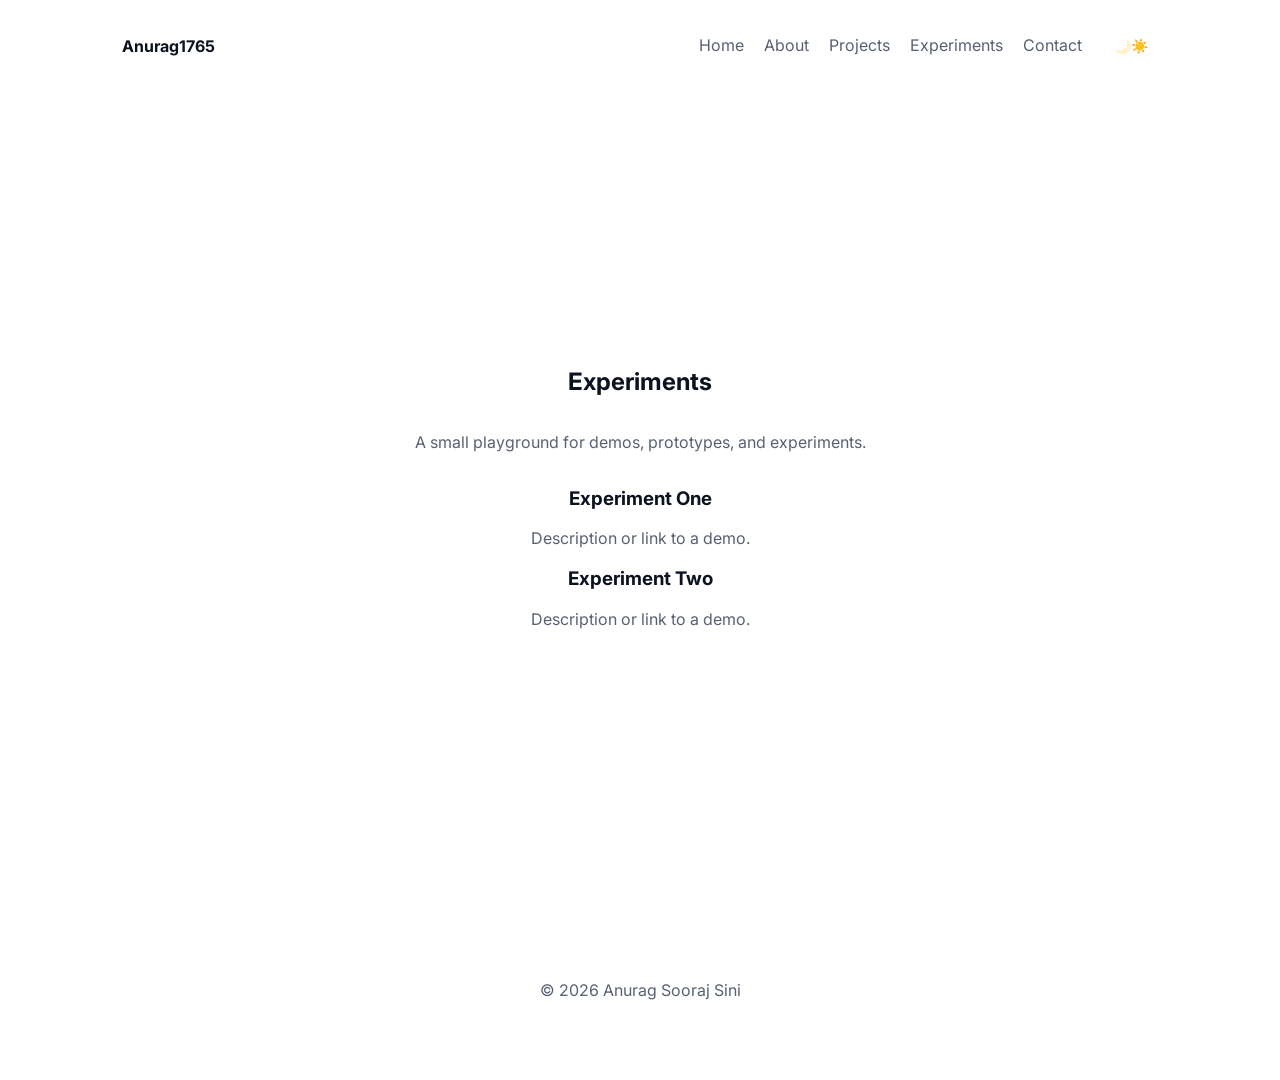
<file: experiments.html>
<!doctype html>
<html lang="en" data-theme="dark">
<head>
  <meta charset="utf-8" />
  <meta name="viewport" content="width=device-width,initial-scale=1" />
  <title>Experiments — Anurag1765</title>
  <meta name="description" content="Small experiments and demos" />
  <link href="https://fonts.googleapis.com/css2?family=Inter:wght@400;600;700&display=swap" rel="stylesheet">
  <link rel="stylesheet" href="css/styles.css">
</head>
<body>
  <a class="skip-link" href="#main">Skip to content</a>
  <header class="site-header">
    <div class="container">
      <a class="brand" href="index.html#main">Anurag1765</a>
      <nav class="site-nav" aria-label="Main navigation">
        <a href="index.html#main">Home</a>
        <a href="index.html#about">About</a>
        <a href="index.html#projects">Projects</a>
        <a href="experiments.html">Experiments</a>
        <a href="index.html#contact">Contact</a>
        <button id="theme-toggle" class="theme-switch" aria-label="Toggle theme" aria-pressed="true" title="Toggle theme">
          <span class="track" aria-hidden="true">
            <span class="icon moon">🌙</span>
            <span class="thumb" aria-hidden="true"></span>
            <span class="icon sun">☀️</span>
          </span>
        </button>
      </nav>
    </div>
  </header>

  <main id="main">
    <section class="container experiments">
      <h1>Experiments</h1>
      <p class="muted">A small playground for demos, prototypes, and experiments.</p>
      <div class="grid">
        <article class="card">
          <h3>Experiment One</h3>
          <p class="muted">Description or link to a demo.</p>
        </article>
        <article class="card">
          <h3>Experiment Two</h3>
          <p class="muted">Description or link to a demo.</p>
        </article>
      </div>
    </section>
  </main>

  <footer class="site-footer">
    <div class="container">
      <p>&copy; <span id="year"></span> Anurag Sooraj Sini</p>
    </div>
  </footer>

  <script src="js/main.js" defer></script>
</body>
</html>
</file>
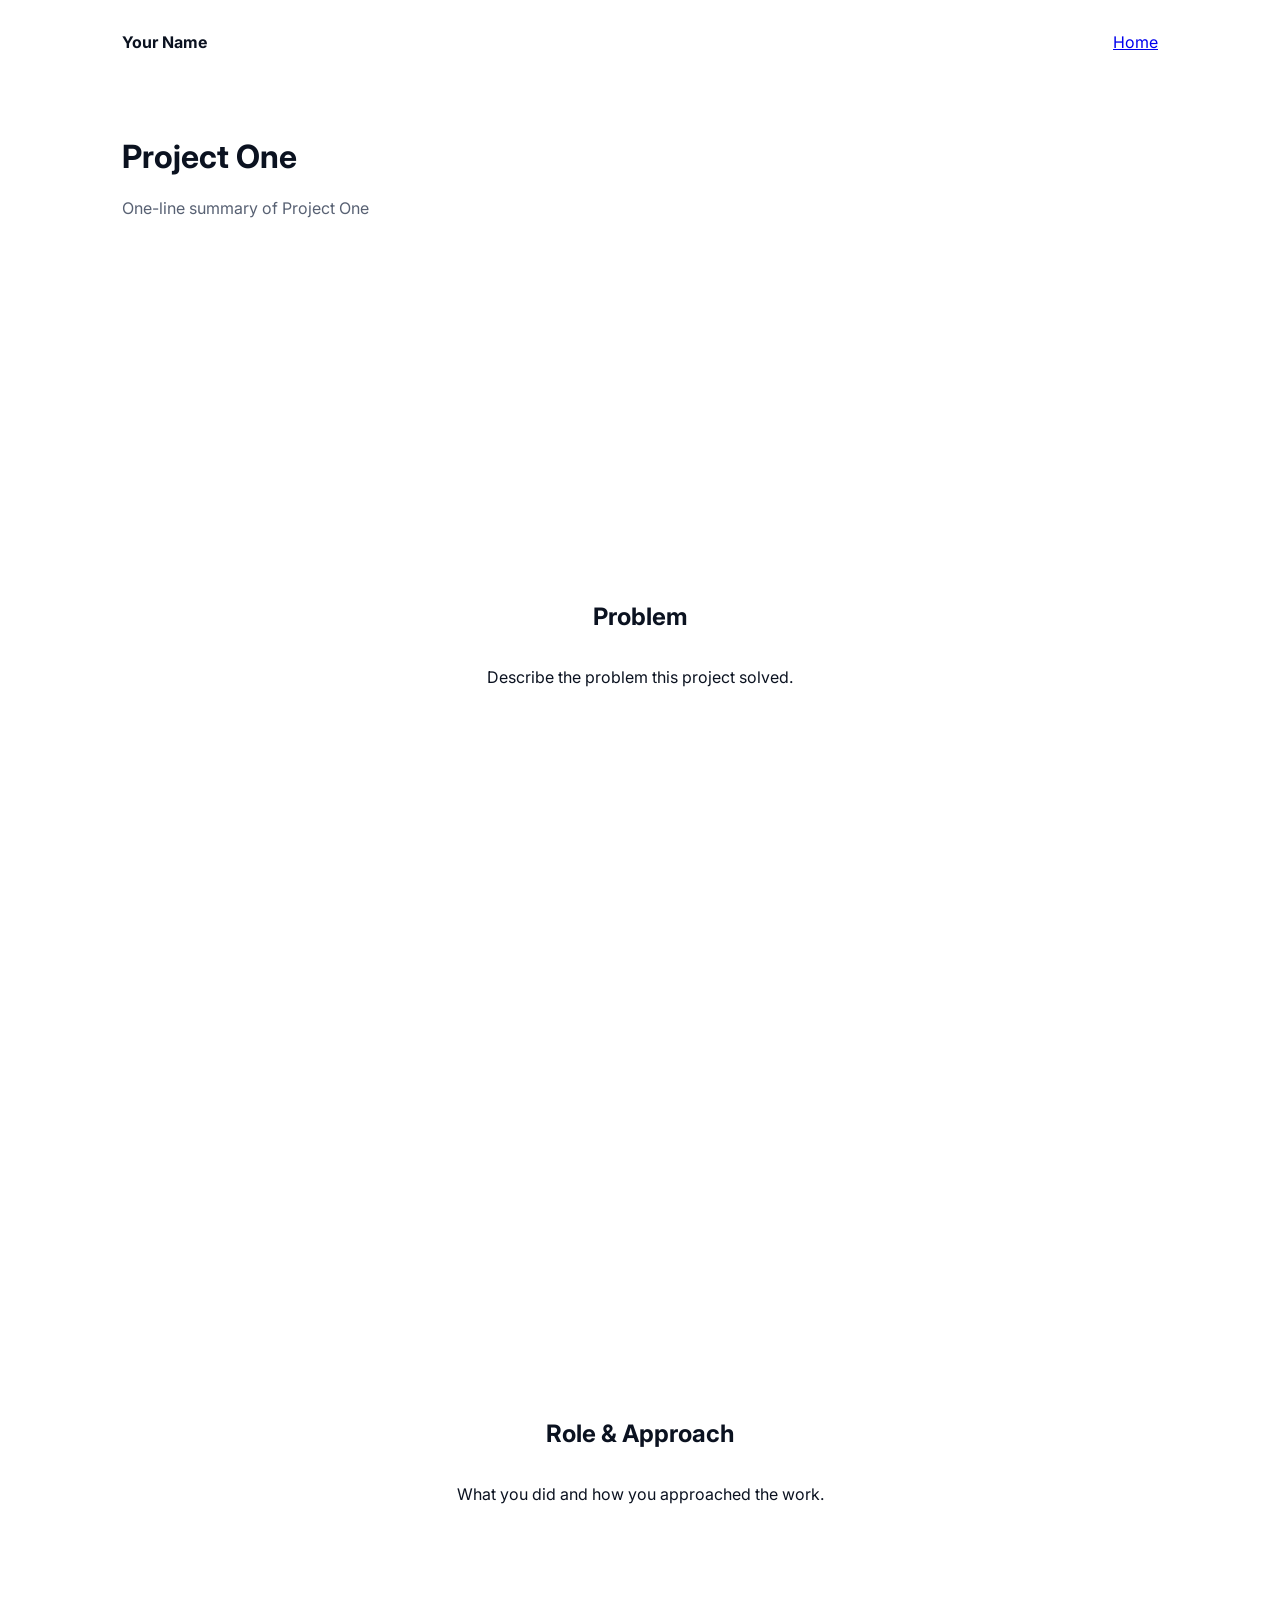
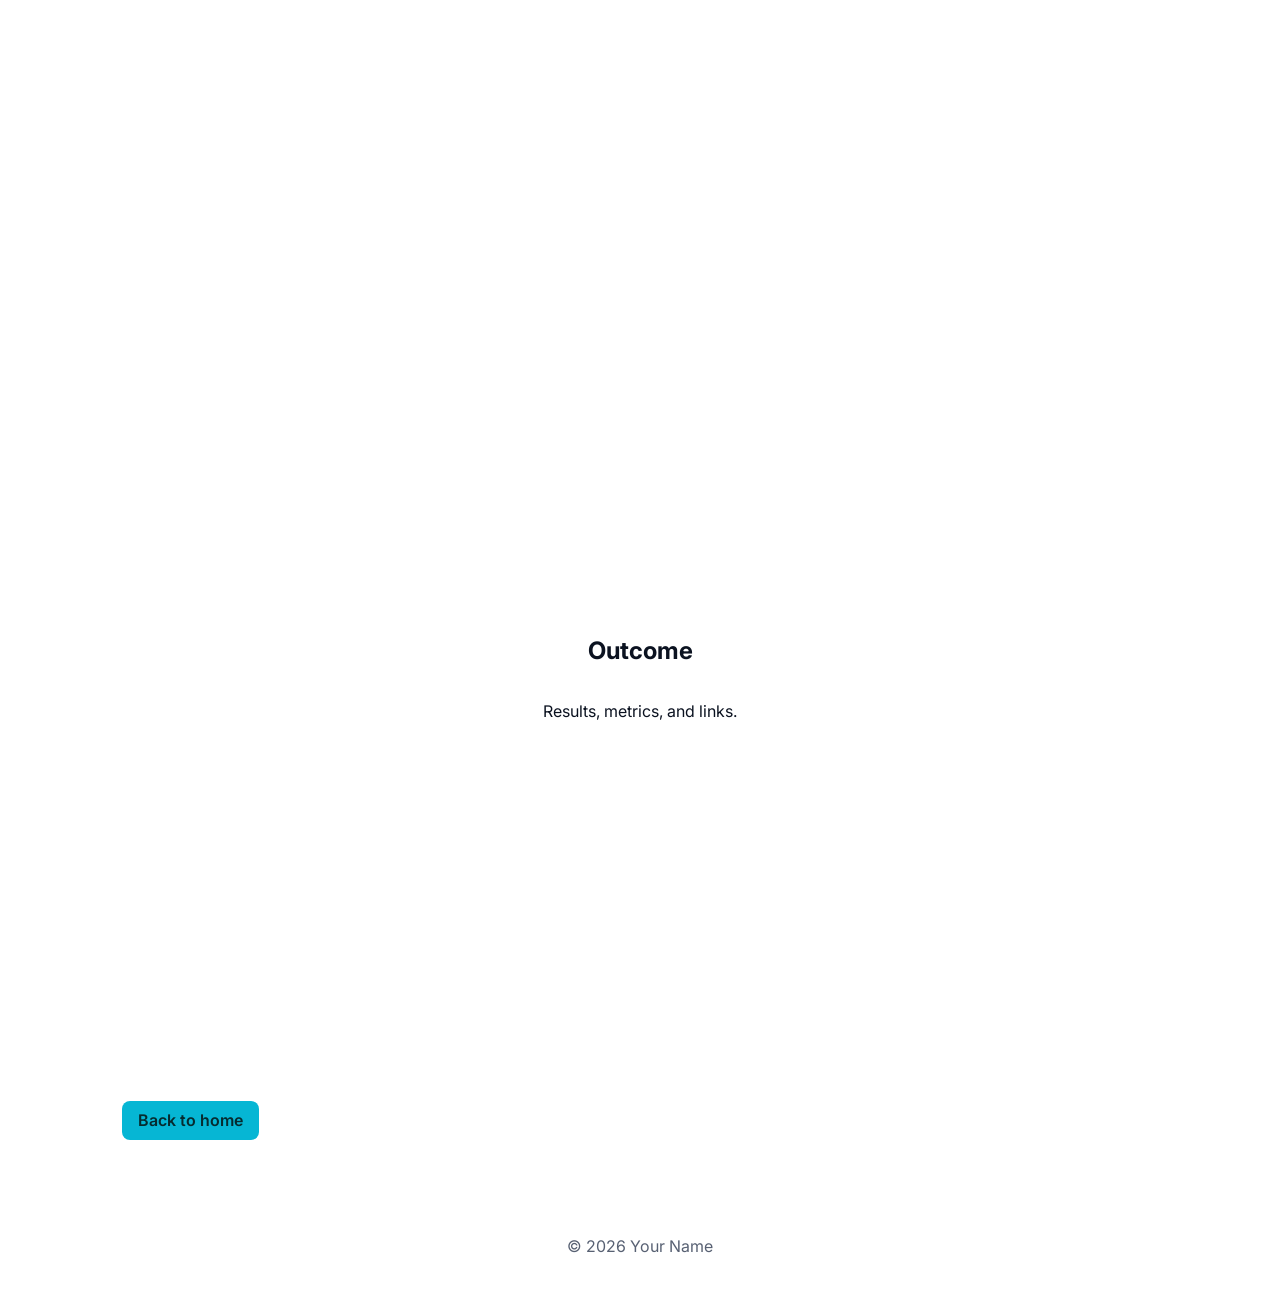
<file: projects/project1.html>
<!doctype html>
<html lang="en" data-theme="dark">
<head>
  <meta charset="utf-8">
  <meta name="viewport" content="width=device-width,initial-scale=1">
  <title>Project One — Your Name</title>
  <meta name="description" content="Project one short description">
  <link href="https://fonts.googleapis.com/css2?family=Inter:wght@400;600;700&display=swap" rel="stylesheet">
  <link rel="stylesheet" href="../css/styles.css">
</head>
<body>
  <a class="skip-link" href="#main">Skip to content</a>
  <header class="site-header">
    <div class="container">
      <a class="brand" href="../index.html">Your Name</a>
      <nav><a href="../index.html">Home</a></nav>
    </div>
  </header>
  <main id="main" class="container">
    <h1>Project One</h1>
    <p class="muted">One-line summary of Project One</p>
    <section><h2>Problem</h2><p>Describe the problem this project solved.</p></section>
    <section><h2>Role & Approach</h2><p>What you did and how you approached the work.</p></section>
    <section><h2>Outcome</h2><p>Results, metrics, and links.</p></section>
    <p><a class="btn" href="../index.html">Back to home</a></p>
  </main>
  <footer class="site-footer container">
    <p>&copy; <span id="year"></span> Your Name</p>
  </footer>
  <script src="../js/main.js" defer></script>
</body>
</html>
</file>
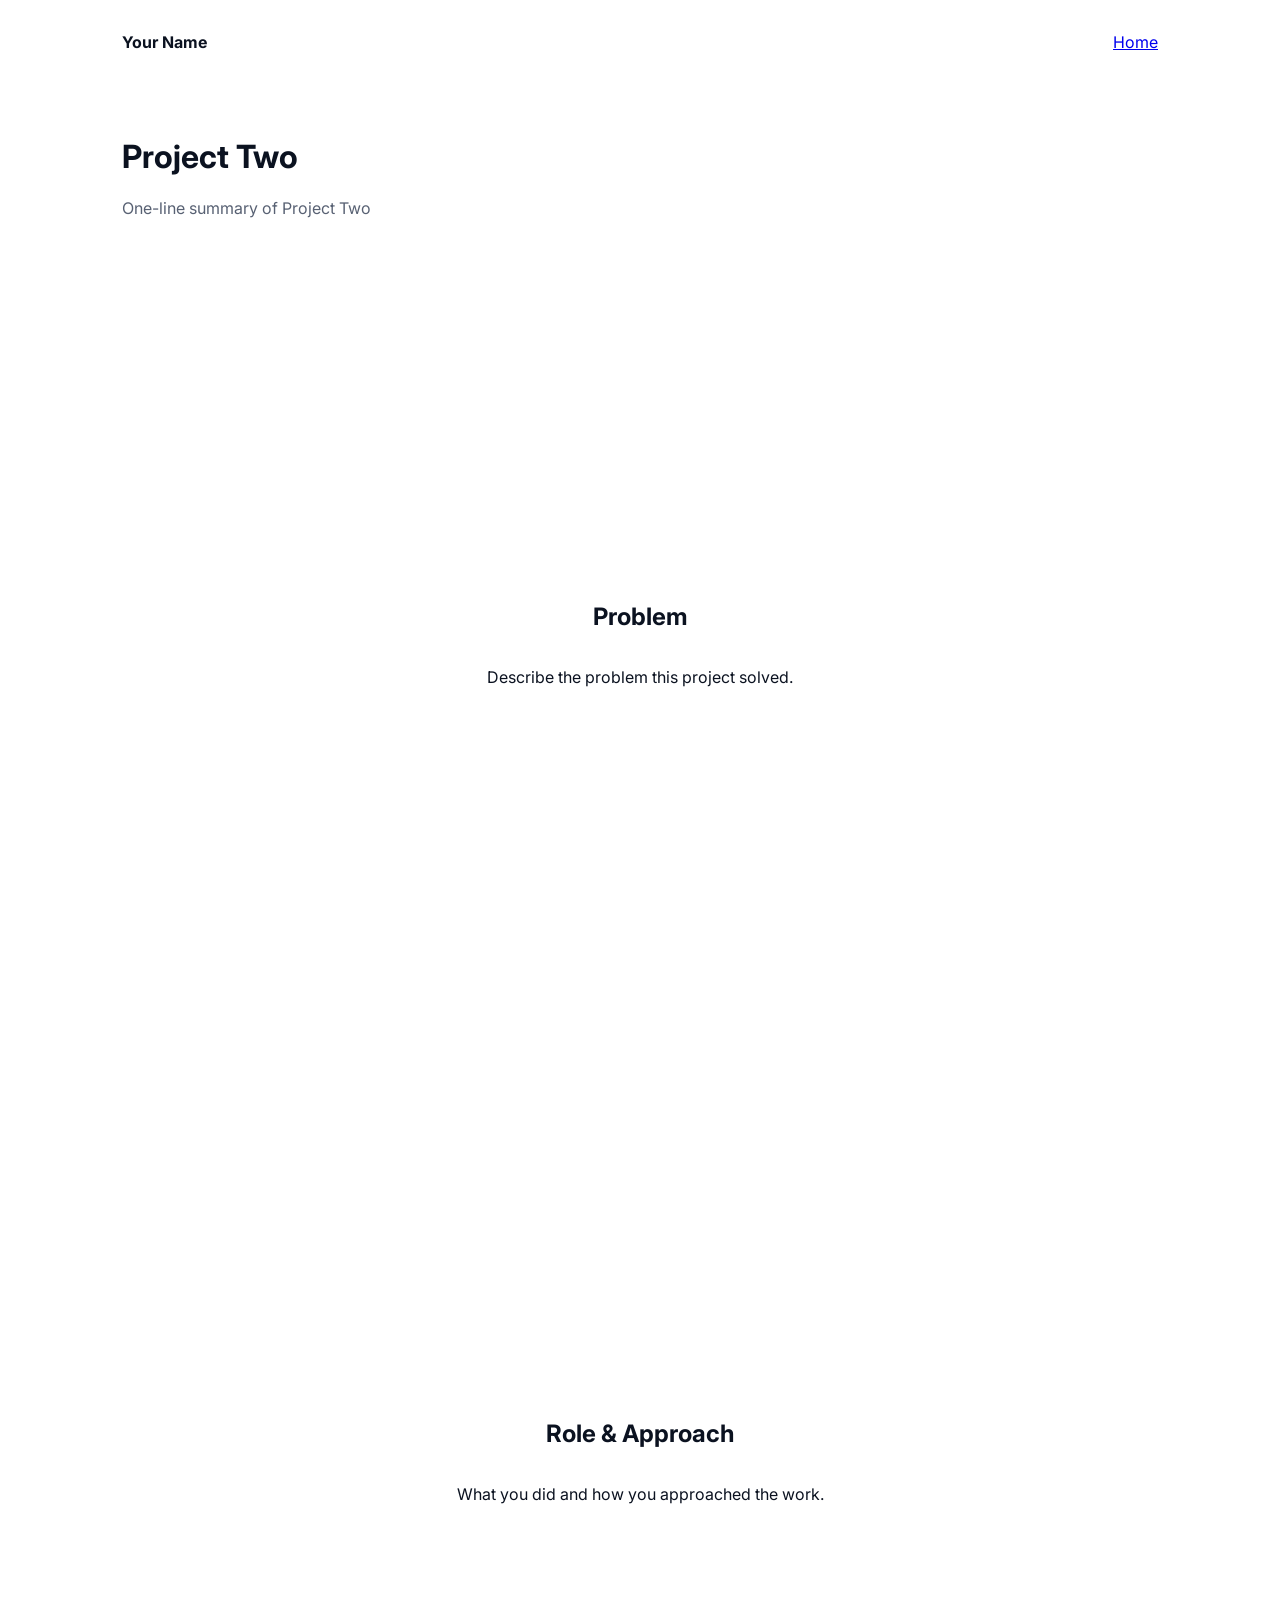
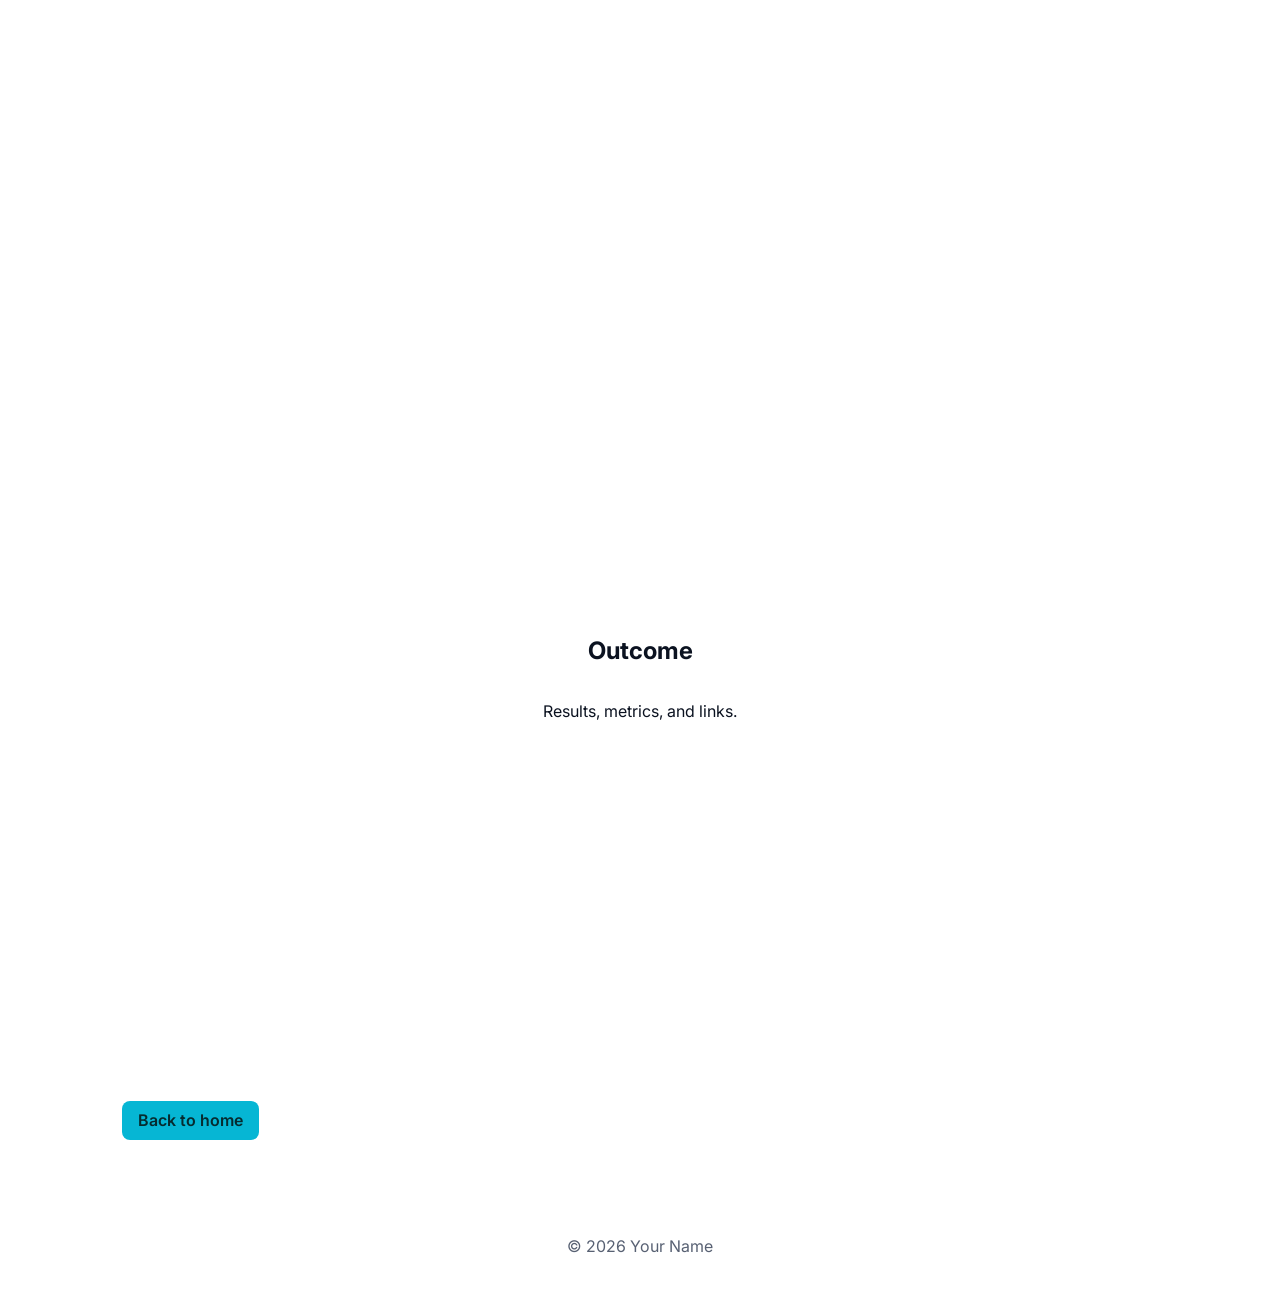
<file: projects/project2.html>
<!doctype html>
<html lang="en" data-theme="dark">
<head>
  <meta charset="utf-8">
  <meta name="viewport" content="width=device-width,initial-scale=1">
  <title>Project Two — Your Name</title>
  <meta name="description" content="Project two short description">
  <link href="https://fonts.googleapis.com/css2?family=Inter:wght@400;600;700&display=swap" rel="stylesheet">
  <link rel="stylesheet" href="../css/styles.css">
</head>
<body>
  <a class="skip-link" href="#main">Skip to content</a>
  <header class="site-header">
    <div class="container">
      <a class="brand" href="../index.html">Your Name</a>
      <nav><a href="../index.html">Home</a></nav>
    </div>
  </header>
  <main id="main" class="container">
    <h1>Project Two</h1>
    <p class="muted">One-line summary of Project Two</p>
    <section><h2>Problem</h2><p>Describe the problem this project solved.</p></section>
    <section><h2>Role & Approach</h2><p>What you did and how you approached the work.</p></section>
    <section><h2>Outcome</h2><p>Results, metrics, and links.</p></section>
    <p><a class="btn" href="../index.html">Back to home</a></p>
  </main>
  <footer class="site-footer container">
    <p>&copy; <span id="year"></span> Your Name</p>
  </footer>
  <script src="../js/main.js" defer></script>
</body>
</html>
</file>
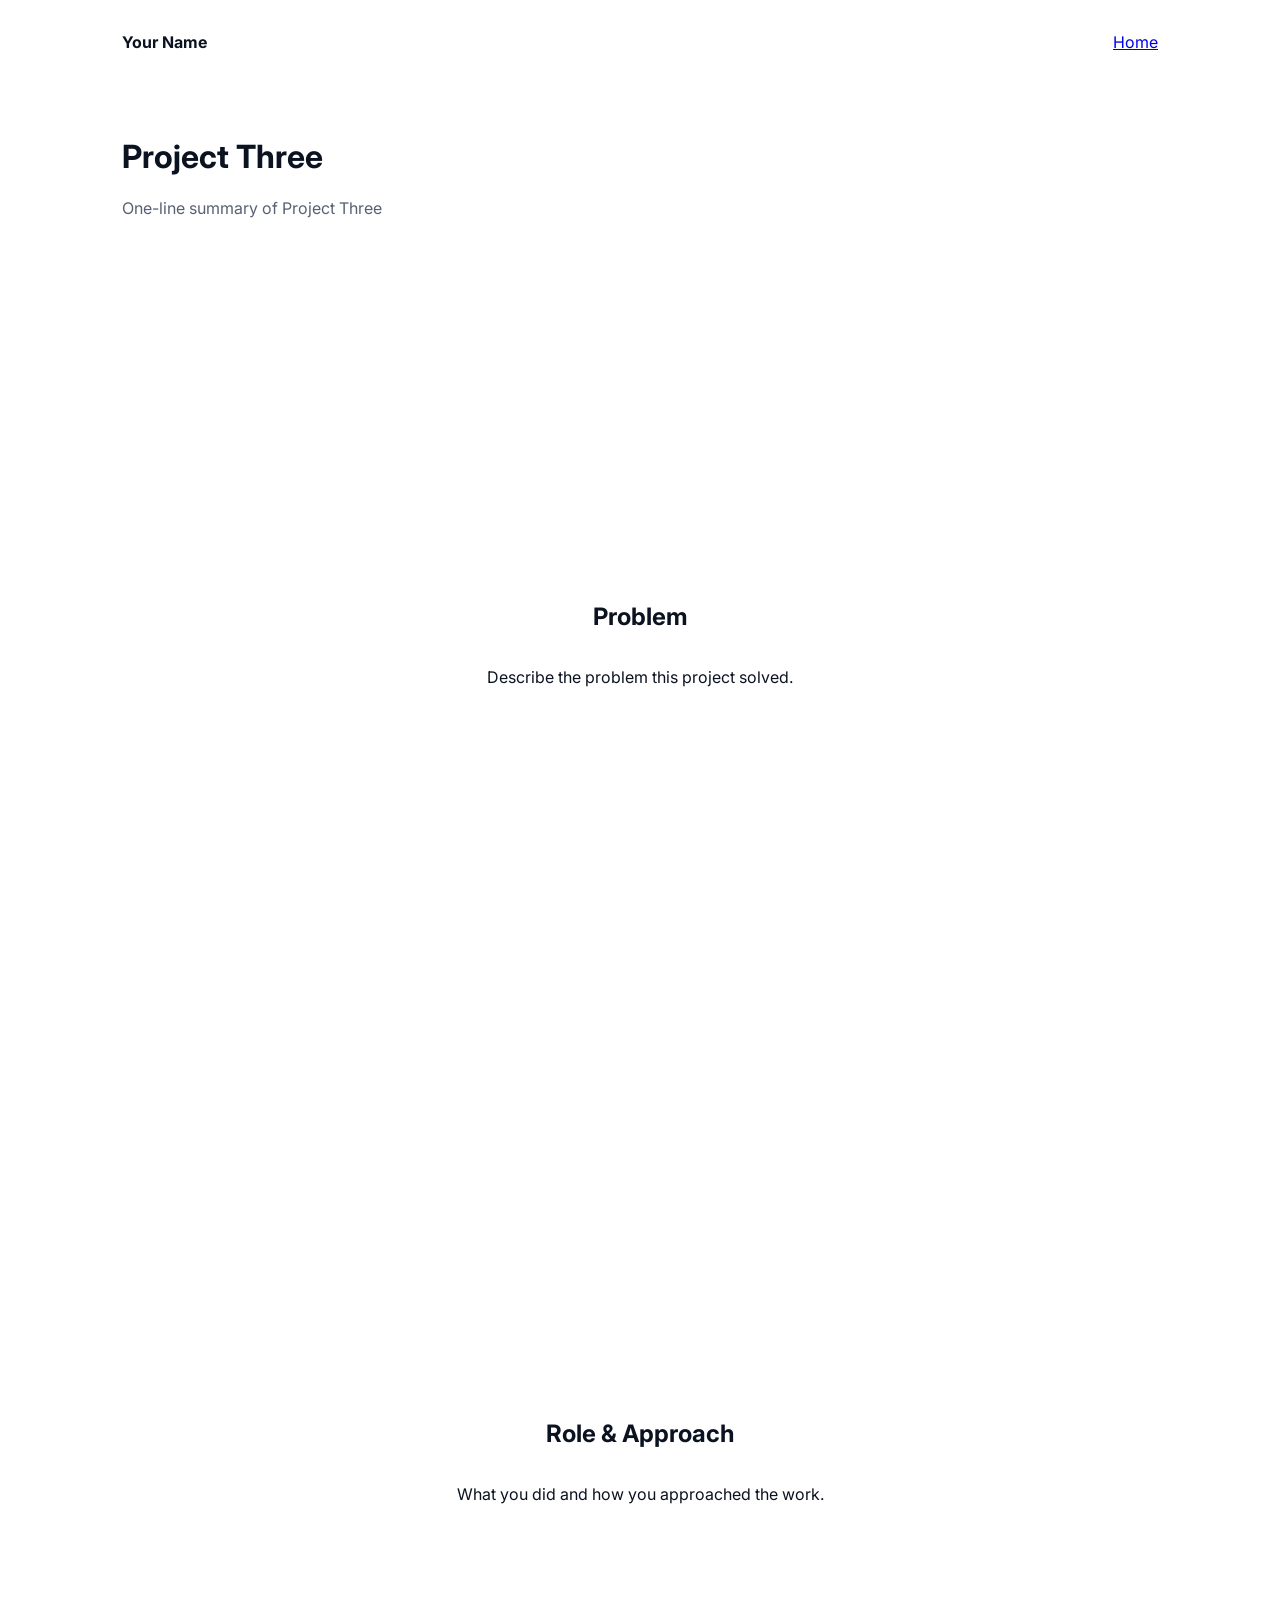
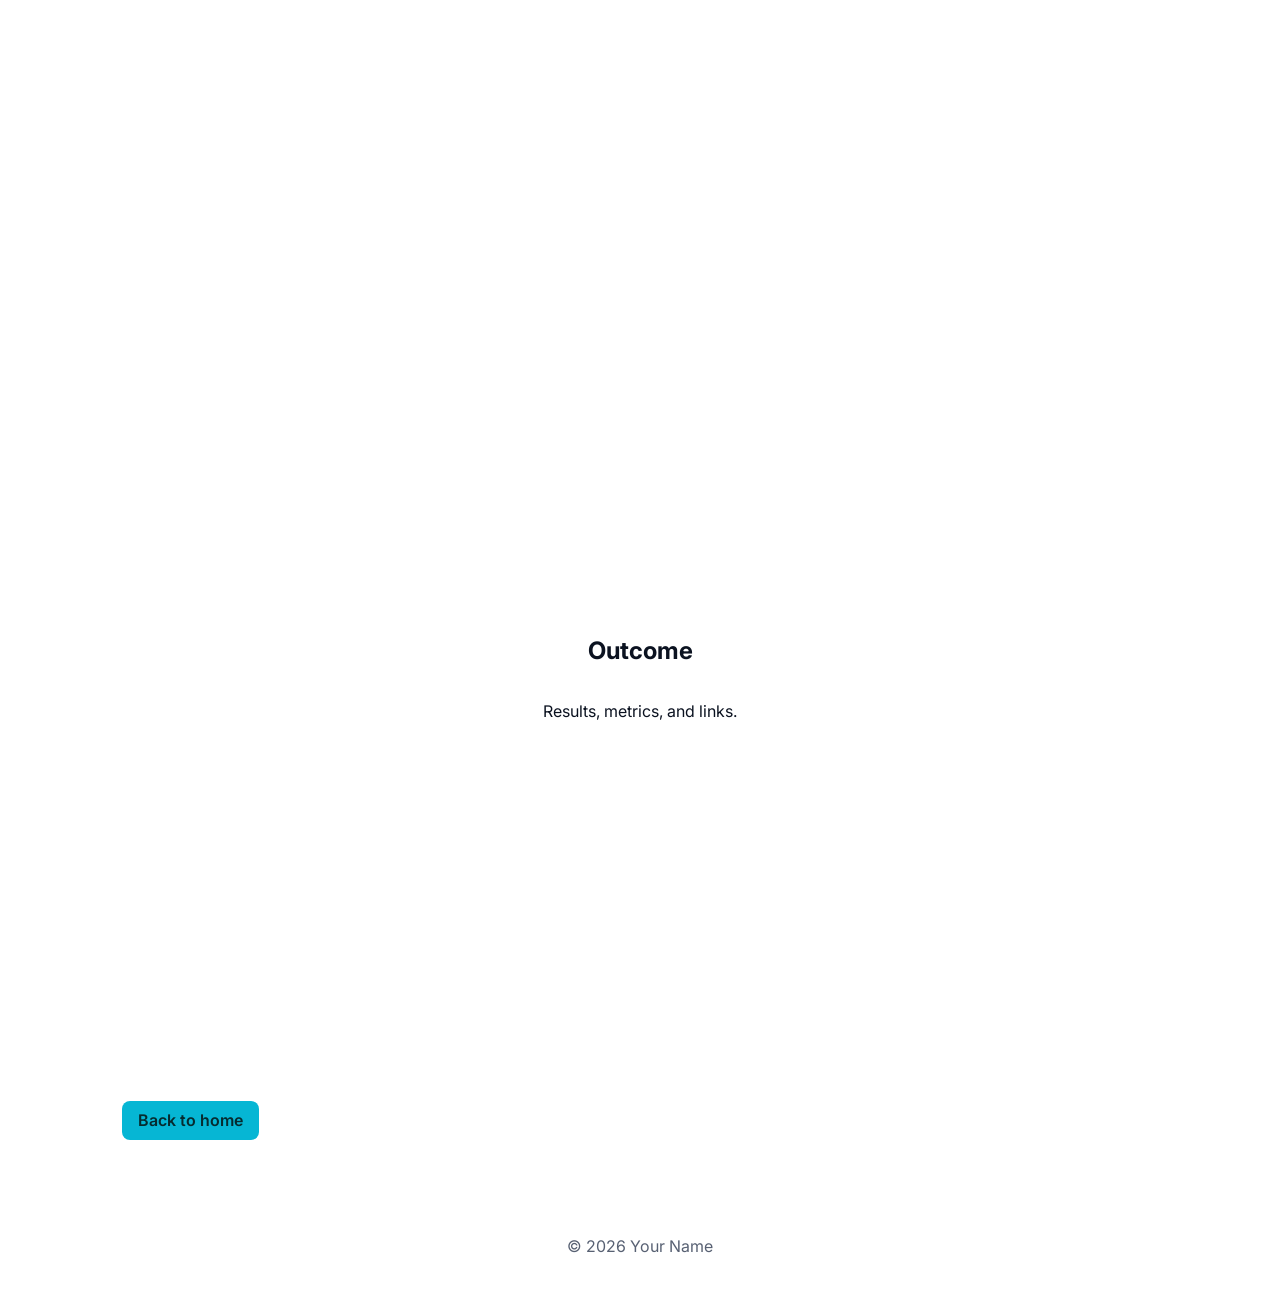
<file: projects/project3.html>
<!doctype html>
<html lang="en" data-theme="dark">
<head>
  <meta charset="utf-8">
  <meta name="viewport" content="width=device-width,initial-scale=1">
  <title>Project Three — Your Name</title>
  <meta name="description" content="Project three short description">
  <link href="https://fonts.googleapis.com/css2?family=Inter:wght@400;600;700&display=swap" rel="stylesheet">
  <link rel="stylesheet" href="../css/styles.css">
</head>
<body>
  <a class="skip-link" href="#main">Skip to content</a>
  <header class="site-header">
    <div class="container">
      <a class="brand" href="../index.html">Your Name</a>
      <nav><a href="../index.html">Home</a></nav>
    </div>
  </header>
  <main id="main" class="container">
    <h1>Project Three</h1>
    <p class="muted">One-line summary of Project Three</p>
    <section><h2>Problem</h2><p>Describe the problem this project solved.</p></section>
    <section><h2>Role & Approach</h2><p>What you did and how you approached the work.</p></section>
    <section><h2>Outcome</h2><p>Results, metrics, and links.</p></section>
    <p><a class="btn" href="../index.html">Back to home</a></p>
  </main>
  <footer class="site-footer container">
    <p>&copy; <span id="year"></span> Your Name</p>
  </footer>
  <script src="../js/main.js" defer></script>
</body>
</html>
</file>
<file: css/styles.css>
/* Dark, flat theme (no gradients) */
:root{
  --bg:#03050a; /* single page background - very dark */
  --surface:transparent; /* keep surfaces transparent so whole page shares one background */
  --text:#e6eef8; /* main text */
  --muted:#8f9aa6; /* subdued text */
  --accent:#06B6D4; /* cyan accent */
  --header-height:72px; /* default header height — updated by JS */
  --section-spacing:6rem; /* default vertical spacing between sections */
  --radius:12px;
  --container-width:1100px;
}
html[data-theme="light"]{
  --bg:#ffffff;
  --surface:#f6f7fb;
  --text:#0b1220;
  --muted:#586173;
}
*{box-sizing:border-box}
body{
  margin:0;
  font-family:Inter,system-ui,-apple-system,"Segoe UI",Roboto,"Helvetica Neue",Arial;
  background:var(--bg);
  color:var(--text);
  -webkit-font-smoothing:antialiased;
  -moz-osx-font-smoothing:grayscale;
}
.container{max-width:var(--container-width);margin:0 auto;padding:2rem}
.site-header{position:sticky;top:0;z-index:10;background:transparent}
.site-header .container{display:flex;align-items:center;justify-content:space-between}
.brand{font-weight:700;color:var(--text);text-decoration:none}
.site-nav a{color:var(--muted);margin-left:1rem;text-decoration:none}
/* Theme switch control (animated left-right) */
.theme-switch{margin-left:1rem;background:transparent;border:0;padding:0;cursor:pointer;display:inline-flex;align-items:center}
.theme-switch .track{width:56px;height:28px;background:rgba(255,255,255,0.02);border-radius:999px;position:relative;display:flex;align-items:center;justify-content:space-between;padding:0 8px;box-sizing:border-box}
.theme-switch .icon{font-size:14px;color:var(--muted);z-index:2;transition:opacity .2s ease,transform .2s}
.theme-switch .thumb{position:absolute;left:4px;top:3px;width:22px;height:22px;background:transparent;border-radius:50%;transition:transform .25s cubic-bezier(.2,.9,.2,1),border-color .2s;box-shadow:none;border:1px solid rgba(255,255,255,0.12);z-index:1}
html[data-theme='light'] .theme-switch .thumb{transform:translateX(28px)}
html[data-theme='light'] .theme-switch .icon.sun{opacity:1;transform:translateX(-2px)}
html[data-theme='light'] .theme-switch .icon.moon{opacity:.25;transform:translateX(4px)}
html[data-theme='dark'] .theme-switch .icon.moon{opacity:1}
html[data-theme='dark'] .theme-switch .icon.sun{opacity:.25}

/* make the page scroll smoothly by default; JS will adjust for header offset */
html{scroll-behavior:smooth}

/* Hero: solid, flat background (no gradient) */
.hero{padding:6rem 0;background:transparent;border-bottom:none}
.hero h1{font-size:2.5rem;margin:0 0 .5rem}
.tagline{color:var(--muted);margin-bottom:1rem}
/* Hero action buttons (Get in touch / Explore) */
.hero-inner .hero-actions{display:flex;gap:0.75rem;align-items:center;justify-content:center;margin-top:1rem;flex-wrap:wrap}
.hero-inner .hero-actions .btn{min-width:140px}
@media(max-width:640px){
  .hero-inner .hero-actions{flex-direction:column}
  .hero-inner .hero-actions .btn{width:100%;max-width:360px}
}

/* Consistent spacing for all sections; hero keeps its visual identity */
main > section{padding:var(--section-spacing) 0}

/* Desktop: ensure each section fills viewport (minus header) so neighbors are off-screen
   when navigating from navbar. Mobile keeps default flow. */
@media(min-width:980px){
  main > section{
    min-height:calc(100vh - var(--header-height));
    scroll-margin-top:calc(var(--header-height) + 12px);
    display:flex;
    align-items:center;
    justify-content:center;
    flex-direction:column;
    text-align:center;
  }
  /* ensure container content centers within sections */
  main > section .container, main > section.container{ text-align:center; }
  /* center tech list and project grid content */
  .tech-list{ justify-content:center }
  .projects .grid{ justify-content:center }
}

/* Buttons: solid accent, keep readable contrast */
.btn{display:inline-block;background:var(--accent);color:#062b2f;padding:.6rem 1rem;border-radius:8px;text-decoration:none;font-weight:600}
.btn-ghost{background:transparent;border:1px solid rgba(255,255,255,0.03);color:var(--text)}

.projects .grid{display:flex;flex-wrap:wrap;gap:1.25rem;margin-top:1rem;justify-content:center;align-items:flex-start}
.projects .grid .card{flex:0 0 300px;max-width:320px;background:transparent;padding:1rem;border-radius:var(--radius);border:1px solid rgba(255,255,255,0.04)}

/* card-media: flat solid surface (no gradient) */
.card-media{height:140px;border-radius:8px;margin-bottom:.75rem;background:transparent;display:flex;align-items:center;justify-content:center;color:var(--muted)}

.tech-list{list-style:none;padding:0;display:flex;gap:.75rem;flex-wrap:wrap}
.tech-list li{background:rgba(255,255,255,0.02);padding:.35rem .5rem;border-radius:6px;color:var(--muted);font-weight:600}
.muted{color:var(--muted)}
.skip-link{position:absolute;left:-9999px;top:auto;width:1px;height:1px;overflow:hidden}
.skip-link:focus{left:0;top:0;width:auto;height:auto;padding:.5rem;background:var(--accent);color:#012;z-index:1000}
a:focus,button:focus{outline:3px solid rgba(6,182,212,0.09);outline-offset:2px;border-radius:6px}
.site-footer{padding:2rem;text-align:center;color:var(--muted)}
@media(min-width:768px){.hero h1{font-size:3.5rem}}

/* Mobile: make project cards full-width stack */
@media(max-width:640px){
  .projects .grid{flex-direction:column;align-items:stretch}
  .projects .grid .card{flex:1 1 auto;max-width:none;width:100%}
}

/* Magic Rings Background */
.hero {
  position: relative;
  overflow: hidden;
  z-index: 0; /* Creates local stacking context so z-index: -1 stays within hero */
}
.magic-rings-container {
  position: absolute;
  top: 0;
  left: 0;
  width: 100%;
  height: 100%;
  z-index: -1;
}
.hero-inner {
  position: relative;
  z-index: 1; /* Keep content above rings */
}

/* Contact section: responsive 1x3 (desktop) / 3x1 (mobile) buttons and embedded Google Form */
.contact{text-align:center}
.contact-buttons{display:grid;grid-template-columns:1fr;gap:.75rem;margin:1rem 0 1.5rem;align-items:center;justify-items:center}
.btn-contact{display:inline-block;padding:.7rem 1rem;border-radius:10px;font-weight:700;text-decoration:none;color:#fff;width:100%;max-width:380px;text-align:center}
.btn-contact.linkedin{background:#0a66c2}
.btn-contact.github{background:#24292e}
.btn-contact.discord{background:#5865F2}
.btn-contact.email{background:var(--accent);color:#012}
.contact-form{margin-top:1rem}
.contact-form iframe{width:100%;border:0;min-height:520px;border-radius:8px;background:transparent}

@media(min-width:768px){
  .contact-buttons{grid-template-columns:repeat(4,1fr);gap:1rem}
  .btn-contact{max-width:none}
  .contact-form iframe{min-height:720px}
}

/* Wider embedded form on larger screens: expand contact container and cap iframe width */
@media(min-width:980px){
  /* allow contact section to use the full available width on wide screens */
  .contact.container{max-width:none;width:100%;padding-left:1rem;padding-right:1rem}
  /* make iframe expand to most of the viewport while capping at a large value */
  .contact-form iframe{width:min(96vw,1800px);max-width:none;margin:0 auto;display:block}
}

/* optional full-bleed helper: uncomment to make the form edge-to-edge */
/* .contact-form iframe{width:100vw;position:relative;left:50%;margin-left:-50vw;border-radius:0} */
</file>
